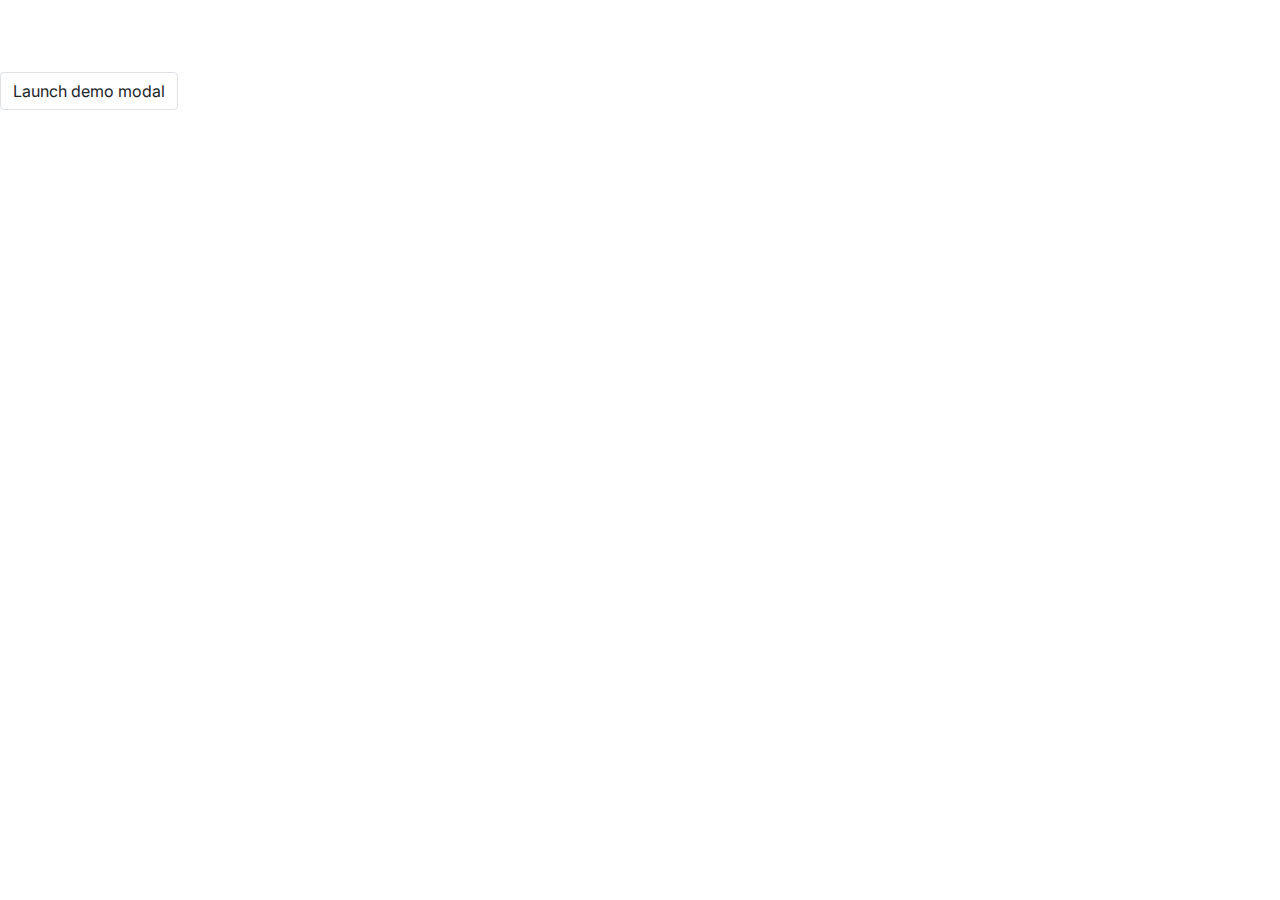
<file: landing_page/index.html>
<!DOCTYPE html>
<html lang="en">
<head>
    <meta charset="UTF-8">
    <meta name="viewport" content="width=device-width, initial-scale=1.0">

    <!-- Latest compiled and minified CSS -->
    <link href="https://cdn.jsdelivr.net/npm/bootstrap@5.3.3/dist/css/bootstrap.min.css" rel="stylesheet">

    <link rel="stylesheet" href="css/style.css">

    <link rel="preconnect" href="https://fonts.googleapis.com">
    <link rel="preconnect" href="https://fonts.gstatic.com" crossorigin>
    <link href="https://fonts.googleapis.com/css2?family=Inter:ital,opsz,wght@0,14..32,100..900;1,14..32,100..900&display=swap" rel="stylesheet">

    <!-- jQuery library -->
    <script src="https://ajax.googleapis.com/ajax/libs/jquery/3.7.1/jquery.min.js"></script>

    <!-- Latest compiled JavaScript -->
    <script src="https://cdn.jsdelivr.net/npm/bootstrap@5.3.3/dist/js/bootstrap.bundle.min.js"></script>

    <title>Hupuna</title>

</head>

<body>
    <!-- Header  -->
    <header class="header">
        <div class="wrap">
            <div class="container-fluid">
                <div class="header-wrapper">
                    <div class="header-top">
                        <div class="top-bar-nav">
                            <a href="" class="table-price">
                                <img src="images/location.svg" alt="">
                                Viet Nam
                            </a>
                            <div class="language">
                                VI
                            </div>
                        </div>
                    </div>
                </div>
            </div>
        </div>
    </header>
    <!-- End header  -->
 
     <br><br><br>

    <!-- <div class="icon-menu" onclick="open_menu_mobile()">
        icon
    </div>

    <div class="menu-mobile menu_mobile">
        <div class="close-menu-mobile" onclick="close_menu_mobile()">
            <img src="images/close.svg" alt="">
        </div>
        <div class="top">
            <a href="" class="logo">
                <img src="https://hupuna.com/wp-content/uploads/2024/03/logo.svg" alt="">
            </a>
        </div>
        <ul>
            <li>
                <a href="">aaaaaa</a>
                <img src="images/chevron-right.svg" alt="">
                <ul>
                    <li>
                        <a href="">fdf</a>
                        <img src="images/chevron-right.svg" alt="">
                        <ul>
                            <li>
                                <a href="">ccccc</a>
                            </li>
                            <li>
                                <a href="">ccccc</a>
                            </li>
                            <li>
                                <a href="">ccccc</a>
                            </li>
                        </ul>
                    </li>
                    <li>
                        <a href="">fdf</a>
                    </li>
                    <li>
                        <a href="">fdf</a>
                    </li>
                    <li>
                        <a href="">fdf</a>
                    </li>
                </ul>
            </li>
            <li>
                <a href="">aaaaa</a>
            </li>
            <li>
                <a href="">aaaaa</a>
            </li>
            <li>
                <a href="">aaaaa</a>
            </li>

        </ul>
    </div>

    <div class="overlay-menu-mobile" onclick="close_menu_mobile()"></div> -->

    <!-- Button trigger modal -->
    <button type="button" data-id="#exampleModal" onclick="open_modal()">
        Launch demo modal
    </button>
  
  <!-- Modal -->
  <div class="cus-modal" id="exampleModal">
    
      <div class="cus-modal-content">
        <div class="cus-modal-header">
            <p>title</p>
            <button onclick="close_modal()">x</button>
        </div>
        <div class="cus-modal-body">
          ...
        </div>
        <div class="cus-modal-footer">
            a
        </div>
      </div>
  
  </div>

  <div class="overlay-modal" onclick="close_modal()"></div>

    <script src="js/app.js"></script>
</body>

</html>
</file>
<file: landing_page/css/style.css>
* {
    box-sizing: border-box;
}

:root {
    --background-color-primary: #295CF6;
    --background-color-second: #3165FF;
    --background-color-third: rgba(255,100,14,1);
    --background-color-fourth: #ED2C4F;

    --primary-color: #295CF6;
    --second-color: #000000;
    --third-color: #FFFFFF;
    --fourth-color: #ED2C4F;
}

body {
    font-family: "Inter", serif;
    color: var(--second-color);
}

img {
    max-width: 100%;
    height: auto;
}

a{
    text-decoration: none;
}

a:hover, a:focus {
    text-decoration: none;
}

input, button, textarea, select{
    outline: none;  
}

input{
    display: block;
    width: 100%;
    padding: 6px 12px;
    font-size: 16px;
    font-weight: 400;
    line-height: 1.5;
    color: #212529;
    background-color: #FFFFFF;
    border: 1px solid #dee2e6;
    border-radius: 6px;
}

button{
    display: inline-block;
    font-weight: 400;
    line-height: 1.5;
    color: #212529;
    text-align: center;
    text-decoration: none;
    vertical-align: middle;
    cursor: pointer;
    background-color: transparent;
    border: 1px solid #dee2e6;
    padding: 6px 12px;
    font-size: 16px;
    border-radius: 4px;
}

textarea{
    min-height: 100px;
    padding: 16px 12px;
    line-height: 1.25;
    display: block;
    width: 100%;
    font-size: 16px;
    font-weight: 400;
    color: #212529;
    background-color: #fff;
    border: 1px solid #ced4da;
    border-radius: 4px;
}

select{
    display: block;
    width: 100%;
    padding: 6px 36px 6px 12px;
    font-size: 16px;
    font-weight: 400;
    line-height: 1.5;
    color: #212529;
    background-color: #fff;
    border: 1px solid #ced4da;
    border-radius: 4px;
}

ol,
ul,
li {
    list-style: none;
    margin: 0;
    padding: 0;
}

.img-100 {
    position: relative;
    height: 0;
    overflow: hidden;
    display: block;
}

.img-100>img {
    object-fit: cover;
    position: absolute;
    left: 0;
    width: 100%;
    height: 100%;
    transition: .3s linear;
}

h1, h2, h3, h4, h5, h6, p{
    font-size: unset;
    font-weight: unset;
    margin: 0px;
    padding: 0px;
}

h1, h2, h3, h4, h5, h6{
    line-height: 1.5;
}

.stop-scroll {
    height: 100%;
    overflow: hidden;
}

.fs-10{
    font-size: 10px;;
}

.fs-11{
    font-size: 11px;;
}

.fs-12{
    font-size: 12px;;
}

.fs-13{
    font-size: 13px;;
}

.fs-14{
    font-size: 14px;;
}

.fs-15{
    font-size: 15px;;
}

.fs-16{
    font-size: 16px;;
}

.fs-17{
    font-size: 17px;;
}

.fs-18{
    font-size: 18px;;
}

.fs-19{
    font-size: 19px;;
}

.fs-20{
    font-size: 20px;;
}

.fs-21{
    font-size: 21px;;
}

.fs-22{
    font-size: 22px;;
}

.fs-23{
    font-size: 23px;;
}

.fs-24{
    font-size: 24px;;
}

.fs-25{
    font-size: 25px;;
}

.fs-30{
    font-size: 30px;;
}

.fs-35{
    font-size: 35px;;
}

.fs-40{
    font-size: 40px;;
}

.fs-45{
    font-size: 45px;;
}

.fs-50{
    font-size: 50px;;
}

.fs-55{
    font-size: 55px;;
}

.fs-60{
    font-size: 60px;;
}

table{
    width: 100%;
    margin: 0;
}

table, th, td {
    border: 1px solid #dee2e6;
    border-collapse: collapse;
    background-color: var(--third-color);
}

table th, table td{
    padding: 8px;
}

iframe {
    width: 100%;
    aspect-ratio: 21 / 9;
}

video{
    width: 100%;
    height: auto;
}

.position-relative{
    position: relative;
}

.position-absolute {
    position: absolute;
}

.start-0 {
    left: 0;
}

.start-50 {
    left: 50%;
}

.start-100 {
    left: 100%;
}

.top-0 {
    top: 0;
}

.top-50 {
    top: 50%;
}

.top-100 {
    top: 100%;
}

.translate-middle {
    transform: translate(-50%, -50%);
}

.d-none{
    display: none;
}

.d-inline {
    display: inline;
}

.d-block {
    display: block;
}

.d-inline-block{
    display: inline-block;
}

.d-grid{
    display: grid;
}

.d-table{
    display: table;
}

.d-table-cell{
    display: table-cell;
}

.d-table-row{
    display: table-row;
}

.d-flex{
    display: flex;
}

.d-inline-flex{
    display: inline-flex;
}

.justify-content-start {
    justify-content: flex-start;
}

.justify-content-end {
    justify-content: flex-end;
}

.justify-content-center {
    justify-content: center;
}

.justify-content-between {
    justify-content: space-between;
}

.align-items-start {
    align-items: flex-start;
}

.align-items-end {
    align-items: flex-end;
}

.align-items-center {
    align-items: center;
}

.text-start {
    text-align: left;
}

.text-center {
    text-align: center;
}

.text-end {
    text-align: right;
}

.z-n1{
    z-index: -1;
}

.z-0{
    z-index: 0;
}

.z-1{
    z-index: 1;
}

.z-2{
    z-index: 2;
}

.z-3{
    z-index: 3;
}

/*menu */
.menu ul{
    background-color: #edf4f4;
}

.menu ul li{
    display: inline-block;
    font-size: 16px;
    padding: 10px 0;
    position: relative;
    margin: 0 15px;
}

.menu ul li a{
    color: #000000;
}

.menu ul ul{
    position: absolute;
    background-color: #FFFFFF;
    padding: 15px 0px 15px 20px;
    top: 100%;
    left: 0;
    border: 1px solid #e1e1e1;
    display: none;
}

.menu ul ul li{
    margin: 0;
    padding: 5px 20px 5px 0px;
    position: unset;
}

.menu ul li:hover ul{
    display: block;
    z-index: 3;
    animation: menu-dropdown .3s ease;
}

.menu ul ul ul{
    position: absolute;
    top: -1px;
    left: 100%;
    visibility: hidden;
    opacity: 0;
    transition: all .2s ease;
    animation: none;
}

.menu ul ul li:hover ul{
    visibility: visible;
    opacity: 1;
}
/* End menu  */

/* Menu mobile  */
.menu-mobile{
    display: none;
}

@media only screen and (max-width: 992px) { 
    .menu-mobile {
        display: block;
        position: fixed;
        top: 0;
        bottom: 0;
        width: 80vw;
        max-width: 400px;
        left: 0;
        transition: all 0.2s ease-in-out 0s;
        box-shadow: 2px 0 5px 0 rgba(0, 0, 0, 0.15);
        z-index: 1001;
        background-color: #FFFFFF;
        padding: 50px 15px 0;
        transform: translateX(-100%);
        visibility: hidden;
        opacity: 0;
    }

    .menu-mobile.active {
        transform: translateX(0);
        visibility: visible;
        opacity: 1;
    }

    .close-menu-mobile {
        max-width: 24px;
        position: absolute;
        top: 15px;
        right: 15px;
        cursor: pointer;
    }

    .menu-mobile .top{
        text-align: center;
    }

    .menu-mobile .logo img{
        max-width: 250px;
        width: 100%;
    }

    .menu-mobile ul{
        margin-top: 30px;
        height: calc(100vh - 180px);
        overflow: auto;
    }

    .menu-mobile ul::-webkit-scrollbar {
        width: 5px;
    }

    ::-webkit-scrollbar-thumb {
        background: #aaa; 
        border-radius: 10px;
    }

    .menu-mobile ul li{
        padding: 5px 0;
        position: relative;
    }

    .menu-mobile li a{
        color: #000000;
    }

    .menu-mobile li img{
        width: 16px;
        position: absolute;
        top: 9px;
        right: 0;
        cursor: pointer;
        z-index: 3;
        transition: .2s ease-in-out;
    }

    .menu-mobile li img.active{
        transform: rotate(90deg);
    }

    .menu-mobile ul ul{
        margin-top: 10px;
        padding-left: 15px;
        display: none;
        height: 100%;
    }

    .menu-mobile ul ul ul{
        display: none;
    }

    .overlay-menu-mobile {
        position: fixed;
        top: 0;
        left: 0;
        right: 0;
        bottom: 0;
        background: rgba(0, 0, 0, 0.5);
        transition: all 0.2s ease-in-out 0s;
        z-index: 1000;
        opacity: 0;
        visibility: hidden;
    }

    .overlay-menu-mobile.active {
        opacity: 1;
        visibility: visible;
    }
}
/* End menu mobile  */

@keyframes menu-dropdown {
    0% {
        transform-origin: 50% 0;
        transform: perspective(500px) rotateX(-90deg);
    }
    
    100% {
        transform-origin: 50% 0;
        transform: perspective(500px) rotateX(0);
    }
}

.cus-modal{
    display: none;
    position: fixed;
    top: 15%;
    left: 50%;
    transform: translate(-50%, -50%);
    overflow-x: hidden;
    overflow-y: auto;
    outline: 0;
    max-width: 500px;
    width: 90%;
    z-index: 1050;
}

.cus-modal.active{
    display: block;
}

.cus-modal-dialog {
    max-width: 500px;
    margin: 28px auto;
}

.cus-modal-content {
    position: relative;
    display: flex;
    flex-direction: column;
    width: 100%;
    pointer-events: auto;
    background-color: #fff;
    border: 1px solid rgba(0, 0, 0, .2);
    border-radius: 5px;
    outline: 0;
}

.cus-modal-header {
    display: flex;
    flex-shrink: 0;
    align-items: center;
    justify-content: space-between;
    padding: 16px;
    border-bottom: 1px solid #dee2e6;
}

.cus-modal-body {
    position: relative;
    flex: 1 1 auto;
    padding: 16px;
}

.cus-modal-footer {
    display: flex;
    flex-wrap: wrap;
    flex-shrink: 0;
    align-items: center;
    justify-content: flex-end;
    padding: 12px;
    border-top: 1px solid #dee2e6;
}

.overlay-modal{
    position: fixed;
    top: 0;
    left: 0;
    z-index: 1040;
    width: 100vw;
    height: 100vh;
    background-color: #000;
    transition: .15s linear;
    opacity: 0;
    visibility: hidden;
}

.overlay-modal.active{
    opacity: .5;
    visibility: visible;
}

/* Header  */
.header{
    font-size: 15px;
    position: relative;
}

.header .wrap{
    position: relative;
    z-index: 2;
}

.header .header-top{
    padding-top: 20px;
}

.header .header-top .top-bar-nav{
    display: flex;
    justify-content: end;
    align-items: center;
}

.header .table-price{
    color: var(--third-color);
    position: relative;
    display: block;
    padding: 4px 10px;
}

.header .table-price img{
    margin-right: 5px;
}

.header .language{
    color: var(--third-color);
    padding: 4px 10px;
    margin-left: 10px;
}

.header .logo img{
    max-width: 192px;
    width: 100%;
}

.header .header-menu .item-menu-level1{
    display: inline-block;
}

.header .header-menu .name-menu-level1{
    font-size: 20px;
    color: var(--third-color);
    line-height: 24px;
    font-weight: 600;
}

.header .name-menu-level1 img{
    margin-left: 4px;
}

.header .header-menu .item-menu-level1:not(:last-child){
    margin-right: 25px;
}

.header .form-search{
    position: relative;
    width: 295px;
}

.header .form-search input{
    border-radius: 44px;
    padding: 5px 12px;
}

.header .form-search .icon-search{
    max-width: 24px;
}

.header .form-search button{
    padding: 5px;
    border: none;
    position: absolute;
    top: 50%;
    right: 0;
    transform: translateY(-50%);
    z-index: 2;
    padding: 4px 13px 6px;
}

.header .icon-cart {
    max-width: 24px;
}

.header .header-main .header-right{
    display: flex;
    align-items: center;
    height: 100%;
    gap: 47px;
    justify-content: end;
}

.overlay-header{
    background: linear-gradient(180deg, #002AA5 0%, rgba(0, 42, 165, 0) 99.82%);
    width: 100%;
    height: 491px;
    position: absolute;
    top: 0;
    left: 0;
}

.bg-top{
    background-image: url(../images/bg-banner-top.png);
    background-repeat: no-repeat;
    background-size: cover;
    background-position: center;
    height: 3232px;
}

.a{
    display: none;
}

/* Banner */
.banner{
    margin-top: -108px;
    position: relative;
}

.banner .img-banner{
    height: 1393px;
    object-fit: cover;
}

.banner .order-wrap {
    left: 50%;
    max-width: 1702px;
    padding: 0 12px;
    width: 100%;
    margin: 0 auto;
    position: absolute;
    top: 40.5%;
    transform: translate(-50%, -50%);
    text-align: right;
}

.banner .order-now{
    font-family: Be Vietnam Pro;
}

.banner .order-now h2{   
    font-weight: 900;
    font-size: 92.5px;
    line-height: 113px;
    letter-spacing: 0.37px;
    color: var(--third-color);
    text-transform: uppercase;
}

.banner .order-now h3{
    font-weight: 700;
    font-style: italic;
    font-size: 42.43px;
    line-height: 60px;
    letter-spacing: 0.17px;
    color: #97D3FF;
    text-transform: uppercase;
}

.banner .button-wrap{
    margin-top: 10px;
}

.banner .welcome .button-wrap{
    display: none;
}

.banner .button-wrap a{
    background: #3165FFCC;
    box-shadow: 0px 2.09px 4.18px 0px #00000040,
    0px 4.18px 4.18px 0px #8DB4FF40 inset;
    border-radius: 42px;
    font-weight: 800;
    font-size: 21.09px;
    line-height: 31.51px;
    letter-spacing: 0.12px;
    color: var(--third-color);
    text-transform: uppercase;
    display: inline-block;
    padding: 10px 46px;
}

.banner .button-wrap a:not(:last-child){
    margin-right: 15px;
}

.banner .welcome{
    color: var(--third-color);
}

.banner .welcome h3{
    font-family: Inter;
    font-weight: 900;
    font-size: 49.95px;
    line-height: 60.45px;
    padding-left: 15px;
}

.banner .welcome h1{
    font-family: Inter;
    font-weight: 900;
    font-size: 257.73px;
    line-height: 216px;
    text-transform: uppercase;
}

.banner .welcome {
    left: 50%;
    position: absolute;
    bottom: 110px;
    transform: translateX(-50%);
}
/* End Banner */

/* certificate */
.certificate{
    margin-top: -70px;
}

.wrap-big{
    max-width: 1832px;
    width: 100%;
    margin: 0 auto;
}

.title-wrap{
    text-align: center;
}

.title-wrap h2{
    font-family: Be Vietnam Pro;
    font-weight: 700;
    font-size: 44.28px;
    line-height: 47.56px;
    letter-spacing: 0.18px;
    text-transform: uppercase;
    color: var(--third-color);
    margin-top: 30px;
}

.certificate .title-wrap h2{
    margin-top: 42px;
}

.certificate .slickslide-wrap{
    max-width: 1637px;
    margin: 0 auto;
    position: relative;
    margin-top: 30px;
}

.certificate .slick-list{
    padding-top: 70px;
}

.certificate .item-certificate{
    padding: 0 61px;
    text-align: center;
    position: relative;
}

.certificate .item-certificate .name{
    font-family: Be Vietnam Pro;
    font-weight: 500;
    font-size: 20px;
    line-height: 26.47px;
    letter-spacing: 0.1px;
    text-align: center;
    color: var(--third-color);
    margin-top: 30px;
}

.certificate .custom-navigation a{
    position: absolute;
    top: 57px;
}

.certificate .custom-navigation .custom-prev{
    left: -45px;
}

.certificate .custom-navigation .custom-next{
    right: -45px;
}

.certificate .item-certificate::before{
    content: '';
    position: absolute;
    display: block;
    width: 15px;
    height: 15px;
    background-color: var(--third-color);
    top: -55px;
    left: 50%;
    transform: translateX(-50%) rotate(45deg);
    z-index: 3;
}
/* End certificate */

/* Featured product */
.featured-product{
    margin-top: 20px;
}

.featured-product .bg-featured-product{
    border-radius: 77px;
    background: linear-gradient(180deg, rgba(255, 255, 255, 0) 21.87%, rgba(255, 255, 255, 0.5) 100%);
    padding-bottom: 75px;
    position: relative;
    padding-top: 30px;
}

.featured-product .title-wrap{
    margin-bottom: 45px;
}

.featured-product .product-slide-wrap{
    max-width: 1610px;
    margin: 0 auto;
    position: relative;
    padding: 0 15px;
}

.featured-product .item-product{
    margin: 0 15px;
    position: relative;
}

.featured-product .slick-list{
    margin: 0 -15px;
    padding: 20px 0 30px;
}

.featured-product .item-product .wrap-img{
    padding-bottom: 100%;
    border: 2px solid var(--third-color);
    border-radius: 20px;
}

.featured-product .item-product .name{
    font-family: Be Vietnam Pro;
    font-weight: 700;
    font-size: 20px;
    line-height: 30.17px;
    letter-spacing: 0.11px;
    text-align: center;
    padding: 10px 20px;
    min-width: 210px;
    background-color: #FFFFFF;
    border-radius: 40px;
    position: absolute;
    left: 50%;
    bottom: 0;
    transform: translate(-50%, 50%);
    z-index: 2;
    white-space: nowrap;
    box-shadow: 0px 2px 4px 0px #00000040;
}

.featured-product .custom-navigation a{
    position: absolute;
    top: calc(50% + 10px);
    transform: translateY(-50%)
}

.featured-product .custom-navigation .custom-prev{
    left: -70px;
}

.featured-product .custom-navigation .custom-next{
    right: -70px;
}

.featured-product .bg-featured-product .buy-now,
.factory .thumbnail-slide-right .buy-now{
    font-weight: 800;
    font-size: 32.29px;
    line-height: 38.96px;
    letter-spacing: 0.14px;
    color: var(--third-color);
    text-transform: uppercase;
    padding: 15px 57px;
    border: 1px solid #FFFFFF;
    box-shadow: 0px 2.58px 5.17px 0px #00000040 ,0px 5.17px 5.17px 0px #8DB4FF40 inset;
    border-radius: 70px;
    background-color: #3165FF;
    display: inline-block;
}


.featured-product .bg-featured-product .buy-now{
    position: absolute;
    bottom: 0;
    left: 50%;
    transform: translate(-50%, 50%);
    z-index: 2;
}
/* End featured product */

/* Mission */
.mission{
    margin-top: 100px;
    position: relative;
}

.mission .img-mission{
    height: 1342px;
    object-fit: cover;
    width: 100%;
}

.mission .img-mission-m{
    display: none;
}

.mission .box-mission{
    position: absolute;
    top: 37px;
    left: 19%;
}

.mission .box-text{
    font-family: Be Vietnam Pro;
    color: #4F6E9D;
    position: absolute;
    top: 64px;
    left: 72px;
}

.mission .box-text p,
.partner .box-text p{
    font-weight: 900;
    font-size: 38.37px;
    line-height: 41.21px;
    letter-spacing: 0.15px;
    text-transform: uppercase;
}

.mission .box-text span,
.partner .box-text span{
    display: block;
    font-weight: 400;
    font-size: 36.75px;
    line-height: 39.5px;
    letter-spacing: 0.15px;
    text-align: right;
    padding-right: 60px;
}

.mission .box-text h3,
.partner .box-text h3{
    font-weight: 900;
    font-size: 62.72px;
    line-height: 67.4px;
    letter-spacing: 0.25px;
    text-transform: uppercase;
}

.mission .list-mission{
    position: absolute;
    right: 120px;
    top: 50%;
    transform: translateY(-50%);
    min-width: 708px;
}

.mission .item .wrap-img{
    width: 135px;
    height: 135px;
    object-fit: cover;
    border-radius: 50%;
}

.mission .wrap-img img{
    position: relative;
    z-index: -1;
}

.mission .item{
    display: flex;
    gap: 57px;
    align-items: center;
}

.mission .item:not(:last-child){
    margin-bottom: 31px;
}

.mission .item-1 .wrap-img{
    background: linear-gradient(180deg, rgba(170, 24, 46, 0) 65.22%, #AA182E 88.04%);
    border: 0.59px solid #AA182E;
}

.mission .item-2 .wrap-img{
    background: linear-gradient(180deg, rgba(170, 24, 46, 0) 65.22%, #0056BF 88.04%);
    border: 0.59px solid #0056BF;
}

.mission .item-3 .wrap-img{
    background: linear-gradient(180deg, rgba(170, 24, 46, 0) 65.22%, #6EA331 88.04%);
    border: 0.59px solid #6EA331;
}

.mission .item-4 .wrap-img{
    background: linear-gradient(180deg, rgba(170, 24, 46, 0) 65.22%, #D16400 88.04%);
    border: 0.59px solid #D16400;
}

.mission .item-5 .wrap-img{
    background: linear-gradient(180deg, rgba(170, 24, 46, 0) 65.22%, #855527 88.04%);
    border: 0.59px solid #855527;
}

.mission .item-6 .wrap-img{
    background: linear-gradient(180deg, rgba(170, 24, 46, 0) 65.22%, #285976 88.04%);
    border: 0.59px solid #285976;
}

.mission .item .content{
    display: flex;
    gap: 25px;
    align-items: center;
    font-family: Be Vietnam Pro;
}

.mission .content .number{
    font-weight: 700;
    font-size: 51.01px;
    line-height: 62.02px;
    letter-spacing: 0.18px;
}

.mission .content .text{
    font-weight: 600;
    font-size: 28.83px;
    line-height: 37.81px;
    letter-spacing: 0.1px; 
    color: #252525;
}

.mission .content strong{
    text-transform: uppercase;
}

.mission .item-1 .number,
.mission .item-1 strong{
    color: #AA182E;
}

.mission .item-2 .number,
.mission .item-2 strong{
    color: #0056BF;
}

.mission .item-3 .number,
.mission .item-3 strong{
    color: #6EA331;
}

.mission .item-4 .number,
.mission .item-4 strong{
    color: #D16400;
}

.mission .item-5 .number,
.mission .item-5 strong{
    color: #855527;
}

.mission .item-6 .number,
.mission .item-6 strong{
    color: #285976;
}

.zoom{
    transition: .3s;
}

.zoom:hover{
    transform: scale(1.05);
}
/* End mission */

/* Vision  */
.vision{
    margin-top: 24px;
    position: relative;
    overflow-x: clip;
}

.vision .bg-vision{
    position: absolute;
    top: 0;
    right: 0;
    transform: translate(40%, -54%);
    z-index: -1;
}

.vision .wrap{
    max-width: 1660px;
}

.vision .row{
    align-items: center;
}

.vision .vision-left{
    color: var(--third-color);
    font-family: Be Vietnam Pro;
    padding-bottom: 60px;
}

.vision .vision-left h2{
    font-weight: 900;
    font-size: 105.71px;
    line-height: 125px;
    letter-spacing: 0.42px;
    text-transform: uppercase;
    display: flex;
}   

.vision .title span{
    font-weight: 600;
    font-size: 48.5px;
    line-height: 52.09px;
    letter-spacing: 0.19px;
    color: #97D3FF;
    margin-right: 10px;
    transform: translateY(18px);
}

.vision .vision-left .hr-line{
    width: 284px;
    height: 1px;
    background-color: #FFFFFF;
    margin: 40px 0;
}

.vision .vision-left li{
    font-weight: 600;
    font-size: 39.28px;
    line-height: 52px;
    letter-spacing: 0.14px;
    position: relative;
    padding-left: 63px;
}

.vision .vision-left li:not(:last-child){
    margin-bottom: 20px;
}

.vision .vision-left li::before{
    content: '';
    display: block;
    width: 15px;
    height: 15px;
    background-color: #fff;
    position: absolute;
    left: 0;
    top: 20px;
    transform: rotate(45deg);
}

.vision li strong{
    text-transform: uppercase;
    font-weight: 900;
}

.vision .vision-right{
    text-align: right;
}

.vision .img-box-vision{
    position: absolute;
    bottom: 0;
    left: 0;
    transform: translate(-50%, 44%);
    z-index: -1;
}
/* End vision  */

/* Factory */
.factory{
    margin-top: 15px;
    position: relative;
}

.factory .overlay{
    background: linear-gradient(180deg, #283ED0 0%, rgba(40, 62, 208, 0) 63.32%, #283ED0 100%);
    position: absolute;
    top: 0;
    left: 0;
    bottom: 0;
    right: 0;
    z-index: 1;
}

.factory .thumbnail-slide-wrap{
    position: absolute;
    max-width: 1594px;
    padding: 28px 15px 0;
    bottom: 48px;
    left: 50%;
    transform: translateX(-50%);
    z-index: 2;
    width: 100%;
}

.factory .thumbnail-slide-wrap::before{
    content: '';
    display: block;
    width: calc(100% - 30px);
    height: 1px;
    background-color: #fff;
    position: absolute;
    top: 0;
    left: 50%;
    transform: translateX(-50%);
}

.factory .title-thumbnail-slide{
    color: var(--third-color);
    margin-right: 40px;
}

.factory .title-thumbnail-slide p{
    font-weight: 900;
    font-size: 38.37px;
    line-height: 41.21px;
    letter-spacing: 0.15px;
}

.factory .title-thumbnail-slide h2{
    font-weight: 900;
    font-size: 62.72px;
    line-height: 67.37px;
    letter-spacing: 0.25px;
    text-transform: uppercase;
    margin-top: 13px;
}

.factory .thumbnail-slide-right{
    margin-left: -40px;
    margin-top: 13px;
    position: relative;
}

.factory .thumbnail-slide-right .thumbnail-slide{
    padding: 0 25px;
}

.factory .thumbnail-slide-right .wrap-img{
    margin: 0 15px; 
    padding-bottom: 2.8%;
    border-radius: 9px;
    overflow: hidden;
    box-shadow: 0px 4px 25px 0px #FFFFFF80 inset;
}

.factory .custom-navigation a{
    position: absolute;
    top: 50%;
    transform: translateY(-50%);
}

.factory .custom-navigation .custom-prev{
    left: 0;
}

.factory .custom-navigation .custom-next{
    right: 0;
}

.factory .thumbnail-slide-right .buy-now{
    position: absolute;
    left: 50%;
    transform: translateX(-50%);
    bottom: -130px;
}
/* End factory */

/* Partner */
.partner{
    margin-top: 165px;
    margin-bottom: 48px;
}

.partner .bg-partner{
    background-image: url(../images/bg-partner.png);
    height: 1825px;
    border-radius: 77px;
    border: 1px solid var(--third-color);
    background-repeat: no-repeat;
    background-position: center;
    background-size: cover;
}

.partner .title-wrap{
    margin-top: 93px;
    margin-bottom: 103px;
}

.partner .title-wrap h2{
    margin-top: 42px;
}

.partner .partner-slide{
    position: relative;
}

.partner .partner-slide .slick-list{
    padding: 16px 0;
}

.partner .partner-slide .wrap-img{
    margin: 0 13px;
    padding-bottom: 1.6%;
    border-radius: 20px;
}

.partner .partner-1-wrap{
    max-width: 1566px;
    margin: 0 auto;
}

.partner .custom-navigation a{
    position: absolute;
    top: 50%;
    transform: translateY(-50%);
}

.partner .custom-navigation .custom-prev{
    left: -26px;
}

.partner .custom-navigation .custom-next{
    right: -26px;
}

.partner .partner-2-wrap {
    max-width: 1342px;
    margin: 0 auto;
}

.partner .hr-line{
    max-width: 1348px;
    width: calc(100% - 60px);
    height: 1px;
    background-color: #FFFFFF;
    margin: 54px auto 0;
}

.partner .box-partner{
    position: relative;
}

.partner .box-text {
    color: #4F6E9D;
    position: absolute;
    top: 72px;
    left: 105px;
}

.partner .box-text span{
    font-size: 31.57px;
    padding-right: 0px;
    line-height: 49.5px;
}

.partner .box-text p,
.partner .box-text span {
    transform: translateX(17px);
}

.partner .box-partner-wrap{
    height: 362px;
    position: relative;
    margin-top: 10px;
}

.partner .box-partner-wrap .box-partner{
    position: absolute;
    top: 0;
    left: 39%;

}

.partner .benefit{
    margin-top: 44px;
    position: relative;
}

.partner .benefit-left{
    position: absolute;
    top: 0;
    left: 80px;
    display: flex;
    flex-direction: column;
    align-items: start;
}

.partner .benefit-right{
    position: absolute;
    top: 0;
    right: 77px;
    display: flex;
    flex-direction: column;
    align-items: end;
}

.partner .item-benefit{
    display: flex;
    padding: 20px;
    border-radius: 30px;
    border: 0.5px solid #FFFFFF;
    backdrop-filter: blur(20px);
    gap: 30px;
}

.partner .item-benefit img{
    width: 85px;
    height: 86px;
    object-fit: cover;
}

.partner .item-benefit .title{
    font-weight: 700;
    font-size: 32.37px;
    line-height: 48.35px;
    letter-spacing: 0.18px;
    color: var(--third-color);
}

.partner .item-benefit .text{
    font-weight: 600;
    font-size: 25.89px;
    line-height: 33.66px;
    letter-spacing: 0.18px;
    margin-top: 10px;
    color: var(--third-color);
}

.partner .item-benefit:not(:last-child){
    margin-bottom: 45px;
}

.partner .item-benefit-1{
    width: 537px;
}

.partner .item-benefit-2{
    width: 443px;
}

.partner .item-benefit-3{
    width: 482px;
}

.partner .item-benefit-4{
    width: 567px;
}

.partner .item-benefit-5{
    width: 522px;
}

.partner .item-benefit-6{
    width: 445px;
}
/* End partner */

/* Footer  */
.footer{
    padding: 59px 0 66px;
    background: linear-gradient(114.69deg, #3165FF -8.37%, #1D3D99 169.65%);
    font-family: Be Vietnam Pro;
    color: var(--third-color);
    font-size: 20px;
}

.footer .logo-footer{
    margin-bottom: 33px;
}

.footer .logo-footer-m{
    display: none;
}

.footer .logo-footer img{
    max-width: 192px;
}

.footer .footer-title{
    font-weight: 700;
    font-size: 20px;
    line-height: 20px; 
    text-transform: uppercase;
}

.footer .footer-title .hr-line{
    width: 30px;
    height: 1px;
    background-color: #FFFFFF;
    margin: 23px 0;
}

.footer .address li{
    line-height: 27px;
}

.footer li strong{
    font-weight: 600;
}

.footer .address li:not(:last-child){
    margin-bottom: 10px;
}

.footer .address{
    margin-bottom: 44px;
}

.footer .contact-icon{
    display: flex;
    gap: 9px;
}

.footer .contact{
    margin-bottom: 57px;
}

.footer .contact ul{
    margin-top: 23px;
}

.footer .contact li{
    line-height: 35.5px;
}

.footer .contact li:not(:last-child){
    margin-bottom: 8px;
}

.footer .footer-cate a{
    color: var(--third-color);
}

.footer .footer-2{
    margin-left: -33px;
}

.footer .footer-1 {
    margin-right: 50px;
}

.footer .footer-cate{
    margin-left: 33px;
}

.footer .copyright{
    font-weight: 600;
    font-size: 25px;
    line-height: 32px;
    padding: 16px 0 12px;
    border-top: 1px solid var(--third-color);
    margin-top: 23px;
}
/* End footer  */

/* Support */
.support-wrap{
    padding: 16px 0;
    background-color: #002AA5;
    position: fixed;
    bottom: 0;
    width: 100%;
    z-index: 12;
}

.support-wrap .support{
    display: flex;
    justify-content: space-between;
}

.support-wrap .support a{
    color: var(--third-color);
    display: flex;
    align-items: center;
    gap: 20px;
    text-transform: uppercase;
    font-family: Inter;
    font-weight: 600;
    font-size: 23px;
    line-height: 27.84px;
}
/* End support */

/* Landing  */
.landing{
    background-color: #283ED0;
    overflow-x: hidden;
    font-family: Be Vietnam Pro;
}

.wrap{
    max-width: 1588px;
    width: 100%;
    margin: 0 auto;
}

.slick-slide img{
    width: 100%;
}

.header .header-right .top-bar-nav,
.header .header-right .icon-menu-mobile{
    display: none;
}

@media only screen and (max-width: 1800px) { 
    .certificate .custom-navigation .custom-next,
    .featured-product .custom-navigation .custom-next{
        right: 0;
    }

    .certificate .custom-navigation .custom-prev,
    .featured-product .custom-navigation .custom-prev{
        left: 0;
    }
}

@media only screen and (max-width: 1680px) { 
    .partner .custom-navigation .custom-next{
        right: 0;
    }

    .partner .custom-navigation .custom-prev{
        left: 0;
    }
}

@media only screen and (max-width: 1520px) { 
    .header .header-menu .name-menu-level1{
        font-size: 16px;
    }

    .header .header-menu .item-menu-level1:not(:last-child){
        margin-right: 15px;
    }

    .header .header-main .header-right{
        gap: 24px;
    }

    .banner .img-banner{
        height: 1192px;
    }

    .banner .order-now h2{
        font-size: 76px;
    }

    .banner .order-now h3{
        font-size: 33px;
        line-height: 50px;
    }

    .banner .button-wrap a{
        font-size: 18px;
        padding: 10px 35px;
    }

    .banner .welcome h1{
        font-size: 200px;
        line-height: 180px;
    }

    .banner .welcome h3{
        font-size: 40px;
        line-height: 50px;
    }

    .title-wrap h2{
        font-size: 38px;
        margin-top: 25px;
    }

    .certificate .title-wrap h2 {
        margin-top: 25px;
    }

    .certificate .item-certificate{
        padding: 0 40px;
    }

    .featured-product .item-product .name{
        font-size: 16px;
    }

    .featured-product .bg-featured-product .buy-now, 
    .factory .thumbnail-slide-right .buy-now{
        font-size: 26px;
        padding: 12px 50px;
    }

    .factory .title-thumbnail-slide p{
        font-size: 34px;
    }

    .factory .title-thumbnail-slide h2{
        font-size: 56px;
    }

    .mission .list-mission{
        right: 20px;    
        min-width: 550px;
    }

    .mission .content .number{
        font-size: 42px;
    }

    .mission .content .text{
        font-size: 22px;
    }

    .mission .item{
        gap: 45px;
    }

    .vision .vision-left h2{
        font-size: 70px;
        line-height: 90px;
    }

    .vision .title span{
        font-size: 40px;
        transform: unset;
    }

    .vision .vision-left li{
        font-size: 28.28px;
        line-height: 40px;
        padding-left: 50px;
    }

    .partner .benefit-left{
        left: 40px;
    }

    .partner .benefit-right{
        right: 40px;
    }

    .partner .item-benefit .title{
        font-size: 26px;
    }

    .partner .item-benefit .text{
        font-size: 20px;
    }

    .partner .item-benefit{
        gap: 15px;
    }

    .partner .item-benefit{
        width: unset;
    }

    .footer .footer-title{
        font-size: 18px;
        line-height: 24px
    }

    .footer{
        font-size: 18px;
    }
}

@media only screen and (max-width: 1280px) {
    .header .header-menu, 
    .header .form-search,
    .header .header-top{
        display: none;
    }

    .header .header-right .icon-menu-mobile{
        display: block;
    }

    .header .header-right .top-bar-nav{
        display: flex;
        gap: 7px;
    }

    .header .header-main{
        padding-top: 16px;
    }

    .header .language{
        margin-left: 0px;
    }

    .banner .img-banner{
        height: 800px;
    }

    .banner .order-now h2 {
        font-size: 55px;
        line-height: 75px;
    }

    .banner .order-now h3 {
        font-size: 25px;
        line-height: 35px;
    }

    .banner .button-wrap a {
        font-size: 14px;
        padding: 8px 25px;
    }

    .banner .welcome h3 {
        font-size: 30px;
        line-height: 40px;
    }

    .banner .welcome h1 {
        font-size: 160px;
        line-height: 140px;
    }

    .title-wrap img{
        width: 40px;
    }

    .title-wrap h2{
        font-size: 30px;
    }

    .featured-product .item-product .name {
        font-size: 14px;
        padding: 5px 10px;
        min-width: 170px;
    }

    .featured-product .bg-featured-product .buy-now, 
    .factory .thumbnail-slide-right .buy-now {
        font-size: 22px;
        padding: 8px 40px;
    }

    .mission .list-mission {
        right: 15px;
        min-width: unset;
    }

    .mission .item .wrap-img {
        width: 110px;
        height: 110px;
    }

    .mission .item:not(:last-child) {
        margin-bottom: 20px;
    }

    .vision .vision-left h2 {
        font-size: 55px;
        line-height: 70px;
    }

    .vision .vision-left li {
        font-size: 22.28px;
        line-height: 30px;
    }

    .factory .title-thumbnail-slide p {
        font-size: 28px;
    }

    .factory .title-thumbnail-slide h2 {
        font-size: 40px;
        line-height: 52px;
    }

    .partner .title-wrap h2 {
        margin-top: 25px;
    }

    .partner .item-benefit img {
        width: 60px;
        height: 60px;
    }

    .partner .item-benefit .title {
        font-size: 22px;
        line-height: 36px;
    }

    .partner .item-benefit .text {
        font-size: 18px;
        line-height: 25px;
    }

    .partner .item-benefit{
        padding: 10px;
    }

    .partner .bg-partner{
        height: 1600px;
    }

    .partner .box-partner-wrap .box-partner{
        left: 30%;
    }

    .footer .footer-cate {
        margin-left: 0px;
    }
}

@media only screen and (max-width: 992px) {
    .banner .order-now h2 {
        font-size: 40px;
        line-height: 60px;
    }

    .banner .order-now h3 {
        font-size: 18px;
        line-height: 26px;
    }

    .banner .button-wrap a {
        font-size: 12px;
        padding: 5px 15px;
    }

    .banner .welcome h3 {
        font-size: 25px;
        line-height: 35px;
    }

    .banner .welcome h1 {
        font-size: 130px;
        line-height: 120px;
    }

    .title-wrap h2 {
        font-size: 24px;
        line-height: 36px;
    }

    .mission .img-mission {
        height: 1000px;
    }

    .mission .item .wrap-img {
        width: 80px;
        height: 80px;
    }

    .mission .item {
        gap: 20px;
    }

    .mission .box-mission img{
        width: 300px;
    }

    .mission .box-text span, .partner .box-text span{
        font-size: 30.75px;
        line-height: 36.5px;
        padding-right: 10px;
    }

    .mission .box-text p, .partner .box-text p{
        font-size: 26.37px;
        line-height: 34.21px;
    }

    .mission .box-text {
        top: 42px;
        left: 45px;
    }

    .mission .box-text h3, .partner .box-text h3{
        font-size: 40.72px;
        line-height: 48.4px;
    }

    .mission .box-mission {
        position: absolute;
        top: 9px;
        left: 19%;
    }

    .vision .vision-left h2 {
        font-size: 35px;
        line-height: 55px;
    }

    .vision .title span {
        font-size: 22px;
    }

    .vision .vision-left .hr-line {
        width: 230px;
        margin: 30px 0;
    }

    .vision .vision-left li {
        font-size: 18px;
        line-height: 26px;
        padding-left: 40px;
    }

    .vision .img-box-vision{
        width: 400px;
    }

    .featured-product .bg-featured-product .buy-now, .factory .thumbnail-slide-right .buy-now {
        font-size: 20px;
        padding: 5px 35px;
        white-space: nowrap;
    }

    .factory .title-thumbnail-slide p {
        font-size: 22px;
    }

    .factory .title-thumbnail-slide h2 {
        font-size: 30px;
        line-height: 40px;
    }

    .partner .title-wrap {
        margin-top: 70px;
        margin-bottom: 80px;
    }

    .partner .box-partner img{
        width: 400px;
    }

    .partner .box-text {
        top: 56px;
        left: 75px;
    }

    .partner .benefit-left {
        left: 20px;
    }

    .partner .benefit-right {
        right: 20px;
    }

    .partner .item-benefit img {
        width: 40px;
        height: 40px;
    }

    .partner .item-benefit:not(:last-child) {
        margin-bottom: 30px;
    }

    .partner .item-benefit .title {
        font-size: 18px;
        line-height: 26px;
    }

    .partner .item-benefit .text {
        font-size: 16px;
        line-height: 22px;
    }

    .partner .bg-partner {
        height: 1400px;
    }

    .support-wrap{
        display: none;
    }

    .footer{
        padding: 59px 0 20px;
    }

    .footer .footer-2 {
        margin-left: 0px;
    }
}

@media only screen and (max-width: 767px) { 
    .header .header-right .top-bar-nav{
        gap: unset;
    }

    .header .header-main .header-right{
        gap: unset;
        justify-content: space-between;
    }

    /* Banner  */
    .banner .img-banner {
        height: 312px;
    }

    .banner {
        margin-top: -19px;
    }

    .banner .order-now .button-wrap {
        display: none;
    }

    .banner .order-now h2{
        font-size: 22.3px;
        line-height: 28px;
        letter-spacing: 0.09px;
    }

    .banner .order-now h3{
        font-size: 10.23px;
        line-height: 14px;
        letter-spacing: 0.04px;
    }

    .banner .order-wrap{
        top: 33%;
        padding: 0 22px 0 12px;
    }

    .banner .welcome h3{
        font-size: 11.19px;
        line-height: 13.54px;
        padding-left: 0px;
    }

    .banner .welcome h1{
        font-size: 57.72px;
        line-height: 50px;
    }

    .banner .welcome{
        bottom: 0px;
        white-space: nowrap;
    }

    .bg-top{
        background-image: url(../images/bg-banner-top-m.png);
        height: 1306px;
        position: relative;
    }

    .banner .button-wrap a{
        font-size: 8px;
        line-height: 12px;
        letter-spacing: 0.04px;
        padding: 4px 17px;
    }

    .banner .button-wrap a:not(:last-child) {
        margin-right: 0px;
    }

    .banner .button-wrap{
        margin-top: 0px;
    }

    .banner .welcome .button-wrap{
        display: block;
    }

    .overlay-header {
        height: 101px;
        background: linear-gradient(180deg, #002AA5 0%, rgba(0, 42, 165, 0) 100.28%);
    }
    /* End banner  */

    .title-wrap h2{
        font-size: 17.81px;
        line-height: 20px;
        letter-spacing: 0.07px;
        margin-top: 16px !important;
    }

    .title-wrap img {
        width: 18px;
    }

    /* certificate */
    .certificate{
        margin-top: 20px;
    }

    .certificate .item-certificate {
        padding: 0 12px;
    }

    .certificate .item-certificate .name{
        font-size: 7.71px;
        line-height: 10px;
        letter-spacing: 0.03px;
        margin-top: 8px;
    }

    .certificate .slickslide-wrap .slick-slider{
        max-width: 265px;
        margin: 0 auto;
    }

    .certificate .custom-navigation img{
        width: 12px;
    }

    .certificate .item-certificate::before{
        width: 4px;
        height: 4px;
        top: -23px;
    }

    .certificate .slick-list{
        padding-top: 30px;
    }

    .certificate .slickslide-wrap{
        margin-top: 13px;
    }

    .certificate .slickslide-wrap::before{
        content: '';
        display: block;
        width: calc(100% + 24px);
        height: 0.29px;
        background-color: #FFFFFF;
        position: absolute;
        top: 8px;
        left: 50%;
        transform: translateX(-50%);
    }

    .certificate .custom-navigation a{
        top: 36px;
    }
    /* End certificate */

    /* Featured product  */
    .featured-product .item-product{
        margin: 0 7px;
    }

    .featured-product .slick-list {
        margin: 0 -7px;
        padding: 10px 0 15px;
    }

    .featured-product .product-slide-wrap{
        padding: 0 37px;
    }

    .featured-product .item-product .name{
        font-size: 9px;
        line-height: 14px;
        letter-spacing: 0.05px;
        min-width: 100px;
    }

    .featured-product .custom-navigation img{
        width: 12px;
    }

    .featured-product .bg-featured-product .buy-now, 
    .factory .thumbnail-slide-right .buy-now{
        font-size: 14.23px;
        line-height: 17.17px;
        letter-spacing: 0.06px;
        padding: 7px 24px;
    }

    .featured-product .bg-featured-product{
        margin: 0 -9px;
        padding-bottom: 33px;
        border-radius: 18px;
        padding-top: 0px;
        background: linear-gradient(180deg, rgba(255, 255, 255, 0) 77.18%, rgba(255, 255, 255, 0.5) 126.36%);
    }

    .featured-product .custom-navigation .custom-prev{
        left: 9px;
    }

    .featured-product .custom-navigation .custom-next{
        right: 9px;
    }

    .featured-product .custom-navigation a{
        top: calc(50% + 5px);
    }

    .featured-product .title-wrap {
        margin-bottom: 10px;
    }
    /* End featured product  */

    /* Mission  */
    .mission{
        margin-top: 36px;
    }

    .mission .img-mission-m{
        display: block;
        height: 320px;
        object-fit: cover;
        width: 100%;
    }

    .mission .img-mission{
        display: none;
    }

    .mission .item .wrap-img{
        width: 32px;
        height: 32px;
    }

    .mission .content .number{
        font-size: 16.93px;
        line-height: 20.59px;
        letter-spacing: 0.06px;   
    }

    .mission .content .text {
        font-size: 9.57px;
        line-height: 12.55px;
        letter-spacing: 0.03px;
    }

    .mission .item .content{
        gap: 9px;
    }

    .mission .item:not(:last-child) {
        margin-bottom: 10px;
    }

    .mission .box-mission img {
        width: 127px;
    }

    .mission .box-text p{
        font-size: 11.75px;
        line-height: 12.62px;
        letter-spacing: 0.05px;
    }

    .mission .box-text span{
        font-size: 11.26px;
        line-height: 12.09px;
        letter-spacing: 0.04px;
        padding-right: 18px;
    }

    .mission .box-text h3 {
        font-size: 19.21px;
        line-height: 20.63px;
        letter-spacing: 0.08px;
    }

    .mission .box-mission {
        position: absolute;
        top: 22px;
        left: 23px;
    }

    .mission .box-text {
        top: 20px;
        left: 17px;
    }
    /* End mission  */

    /* Vision  */
    .vision{
        margin-top: 17px;
    }

    .vision .vision-left h2 {
        font-size: 25.83px;
        line-height: 34.74px;
        letter-spacing: 0.1px;
    }

    .vision .title span {
        font-size: 11.85px;
        line-height: 12.73px;
        letter-spacing: 0.05px;
        margin-right: 4px;
        transform: translateY(6px);
        margin-left: 6px;
    }

    .vision .vision-left .hr-line {
        width: 69px;
        margin: 5px 0 10px;
    }

    .vision .vision-left li{
        font-size: 9.6px;
        line-height: 12.59px;
        letter-spacing: 0.03px;
        padding-left: 15px;
    }

    .vision .vision-left li::before{
        width: 4px;
        height: 4px;
        top: 3px;
    }

    .vision .vision-left li:not(:last-child) {
        margin-bottom: 5px;
    }

    .vision .img-box-vision {
        display: none;
    }

    .vision .vision-left{
        padding-bottom: 0px;
    }

    .vision .bg-vision{
        width: 309px;
        transform: translate(33%, -38%);
    }
    /* End vision  */

    /* Factory  */
    .factory .title-thumbnail-slide p{
        font-size: 14.15px;
        line-height: 15.2px;
        letter-spacing: 0.06px;
    }

    .factory .title-thumbnail-slide h2{
        font-size: 21px;
        line-height: 24.85px;
        letter-spacing: 0.09px;
        margin-top: 7px;
    }

    .factory .thumbnail-slide-right .wrap-img{
        margin: 0 5px;
        border-radius: 4px;
        padding-bottom: 3%;
    }

    .factory .custom-navigation img{
        width: 7px;
    }

    .factory .thumbnail-slide-right .thumbnail-slide {
        padding: 0 10px;
    }

    .factory .title-thumbnail-slide{
        margin-right: 0px;
    }

    .factory .thumbnail-slide-right{
        margin-left: -30px;
        margin-top: 5px;
    }

    .factory .thumbnail-slide-wrap{
        padding: 8px 15px 0;
        bottom: -33px;
    }

    .factory .thumbnail-slide-right .buy-now{
        bottom: -52px;
    }
    /* End factory  */

    /* Partner  */
    .partner{
        margin-top: 110px;
        margin-bottom: 10px;
    }

    .partner .partner-slide .wrap-img{
        margin: 0 3px;
        border-radius: 5px;
    }

    .partner .bg-partner{
        background-image: url(../images/bg-partner-m.png);
        height: 583px;
        border-radius: 17.24px;
        border: 0.22px solid #FFFFFF80;
        margin: 0 -9px;
    }

    .partner .title-wrap {
        margin-top: 15px;
        margin-bottom: 32px;
    }

    .partner .partner-slide .slick-list {
        padding: 4px 0;
    }

    .partner .custom-navigation img{
        width: 7px;
    }

    .partner .partner-1-wrap{
        max-width: 390px;
    }

    .partner .custom-navigation .custom-prev{
        left: -9px;
    }

    .partner .custom-navigation .custom-next {
        right: -11px;
    }

    .partner .partner-2-wrap{
        max-width: 333px;
    }

    .partner .hr-line{
        display: none;
    }

    .partner .box-partner img {
        width: 200px;
    }

    .partner .box-partner-wrap .box-partner {
        left: 50%;
        transform: translateX(-50%);
    }

    .partner .box-text p{
        font-size: 16px;
        line-height: 21.03px;
        letter-spacing: 0.08px;
    }

    .partner .box-text span{
        font-size: 13px;
        line-height: 17.31px;
        letter-spacing: 0.06px;
        margin-top: 5px;
    }

    .partner .box-text h3{
        font-size: 27px;
        line-height: 34.38px;
        letter-spacing: 0.13px;
    }

    .partner .box-partner-wrap{
        margin-top: 42px;
    }

    .partner .box-text {
        top: 44%;
        left: 50%;
        transform: translate(-50%, -50%);
    }

    .partner .item-benefit img{
        width: 30px;
        height: 30px;
    }

    .partner .item-benefit .title{
        font-size: 11.55px;
        line-height: 17.2px;
        letter-spacing: 0.06px;
    }

    .partner .item-benefit .text{
        font-size: 9.24px;
        line-height: 12px;
        letter-spacing: 0.06px;
        margin-top: 5px;
    }

    .partner .item-benefit {
        gap: 4px;
        border-radius: 10px;
        border: 0.18px solid #FFFFFF50;
        padding: 5px;
        backdrop-filter: blur(0px);
    }

    .partner .item-benefit:not(:last-child) {
        margin-bottom: 12px;
    }

    .partner .box-partner-wrap{
        height: 145px;
    }

    .partner .benefit{
        margin-top: 0px;
    }

    .partner .benefit-left {
        left: 5px;
    }

    .partner .benefit-right {
        right: 5px;
    }
    /* End partner  */

    /* Footer  */
    .footer{
        background: transparent;
    }

    .footer .logo-footer-pc{
        display: none;
    }

    .footer .logo-footer-m{
        display: unset;
    }

    .footer .logo-footer img{
        max-width: 394px;
    }

    .footer {
        padding: 40px 0 9px;
        font-size: 16px;
    }

    .footer .footer-1 {
        margin-right: 0px;
    }

    .footer .footer-1, 
    .footer .footer-2,
    .footer .footer-cate{
        padding-top: 20px;
        border-top: 1px solid var(--third-color);
        margin-top: 20px;
    }

    .footer .logo-footer{
        margin-bottom: 0px;
    }

    .footer .footer-title {
        line-height: 22px;
        font-size: 16px;
    }

    .footer .footer-title .hr-line{
        margin: 15px 0;
        width: 25px;
    }

    .footer .address {
        margin-bottom: 37px;
    }

    .footer .contact-icon img{
        width: 37px;
    }

    .footer .contact {
        margin-bottom: 20px;
    }

    .footer .copyright{
        font-size: 18px;
        padding: 16px 0 0px;
    }
    /* End footer  */
}
</file>
